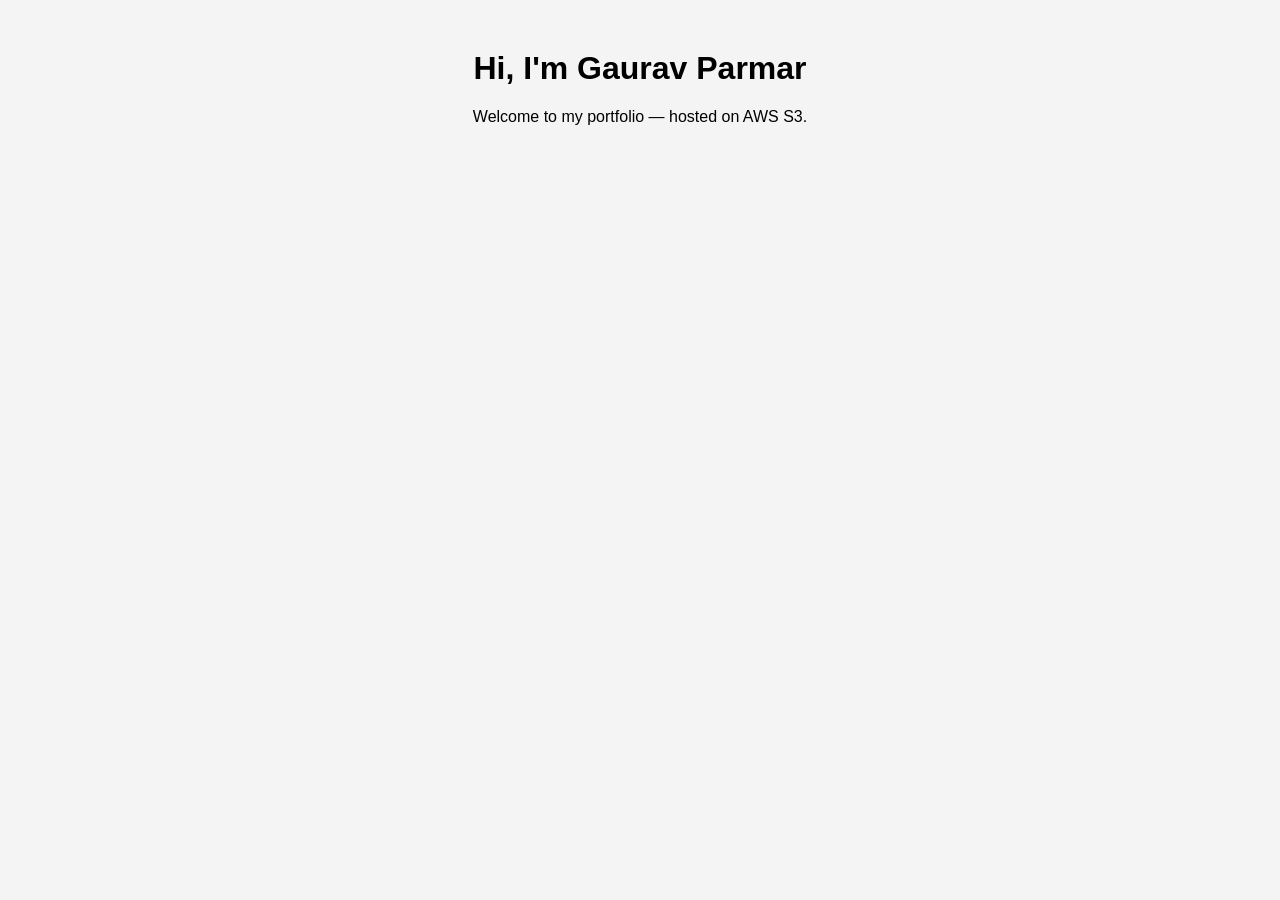
<file: index.html>
<!DOCTYPE html>
<html lang="en">
<head>
  <meta charset="UTF-8">
  <title>My Portfolio</title>
  <link rel="stylesheet" href="style.css">
</head>
<body>
  <h1>Hi, I'm Gaurav Parmar</h1>
  <p>Welcome to my portfolio — hosted on AWS S3.</p>
</body>
</html>
</file>
<file: style.css>
body {
  font-family: Arial, sans-serif;
  text-align: center;
  margin-top: 50px;
  background: #f4f4f4;
}
</file>
